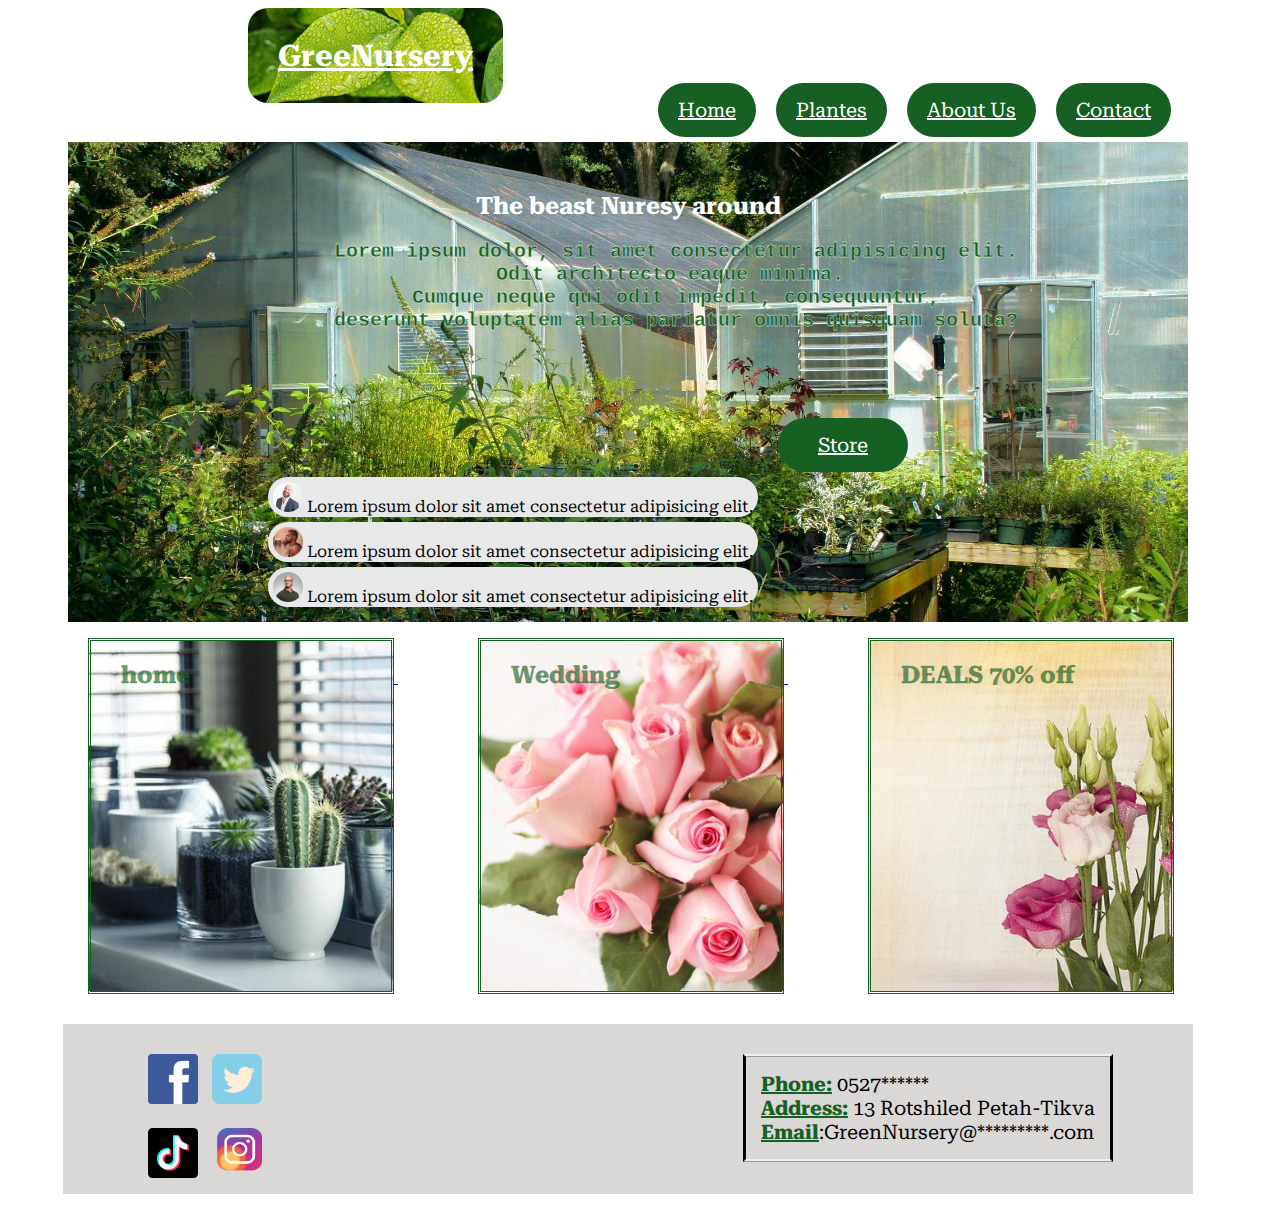
<file: NurseryProject/index.html>
<!DOCTYPE html>
<html lang="en">

<head>
    <title>GreeNursery</title>
    <link rel="stylesheet" href="css/styles.css">
    <link rel="icon" type="x-icon" href="css/img/favi.ico">


    <meta charset="UTF-8">
    <meta http-equiv="X-UA-Compatible" content="IE=edge">
    <meta name="viewport" content="width=device-width, initial-scale=1.0">
    <!--Font-->
    <link rel="preconnect" href="https://fonts.googleapis.com">
    <link rel="preconnect" href="https://fonts.gstatic.com" crossorigin>
    <link
        href="https://fonts.googleapis.com/css2?family=B612+Mono:ital@1&family=IM+Fell+English+SC&family=Libre+Baskerville:ital@1&family=Roboto+Serif:ital,opsz,wght@1,8..144,300&display=swap"
        rel="stylesheet">
    <!--Font close-->
</head>

<body>
    <header>
        <nav id="navbar">
            <div class="container">
                <h1><a href="index.html"> GreeNursery </a></h1>
            </div>
            <div>
                <ul>
                    <li><a href="index.html">Home</a></li>
                    <li><a href="plantes.html">Plantes</a></li>
                    <li><a href="about.html">About Us</a></li>
                    <li><a href="contact.html">Contact</a></li>
                </ul>
            </div>
        </nav>
        <section id="sectionOne">
            <div class="top">

                <h2> The beast Nuresy around</h2>
                <pre>
        Lorem ipsum dolor, sit amet consectetur adipisicing elit.
        Odit architecto eaque minima. 
        Cumque neque qui odit impedit, consequuntur,
        deserunt voluptatem alias pariatur omnis quisquam soluta?
                    
                </pre>
                <!-- botton -->
                <div>
                    <a href="plantes.html" class="btn"> Store</a>
                </div>

                <div class="cmn">
                    <img class="cmimg" src="css/img/pn1.png" alt="pn1">
                    Lorem ipsum dolor sit amet consectetur adipisicing elit.

                </div>
                <div class="cmn">
                    <img class="cmimg" src="css/img/pn2.png" alt="pn2">
                    Lorem ipsum dolor sit amet consectetur adipisicing elit.

                </div>
                <div class="cmn">
                    <img class="cmimg" src="css/img/pn3.png" alt="pn3">
                    Lorem ipsum dolor sit amet consectetur adipisicing elit.

                </div>

            </div>
        </section>
    </header>
    <section id="sectionTwo">

        <a href="indes.html">
            <div class="pc1">
                <h2> home </h2>
            </div>
        </a>
        <a href="wedding.html">
            <div class="pc2">
                <h2> Wedding</h2>
            </div>
        </a>
        <a href="plantes.html">
            <div class="pc3">
                <h2> DEALS 70% off
            </div>
        </a>

    </section>

    <footer id="fot">

        <div>
            <p class="borderfot"> <span class="txtlg"> Phone:</span> 0527****** <br>
                <span class="txtlg">Address:</span> 13 Rotshiled Petah-Tikva <br>
                <span class="txtlg">Email</span>:GreenNursery@*********.com<br> </p>
        </div>
        <div>
            <a href="http://www.facebook.com"><img class="logo" src="css/img/fk.png" alt="Facebook"></a>
            <a href="http://www.twitter.com"><img class="logo" src="css/img/tw.png" alt="twitter"></a>
        </div>
        <div class="fdiv">

            <a href="http://www.tiktok.com"><img class="logo" src="css/img/tkt.png" alt="tiktok"></a>
            <a href="http://www.instagram.com"><img class="logo" src="css/img/inst.png" alt="instagram"></a>
        </div>
    </footer>
</body>

</html>
</file>
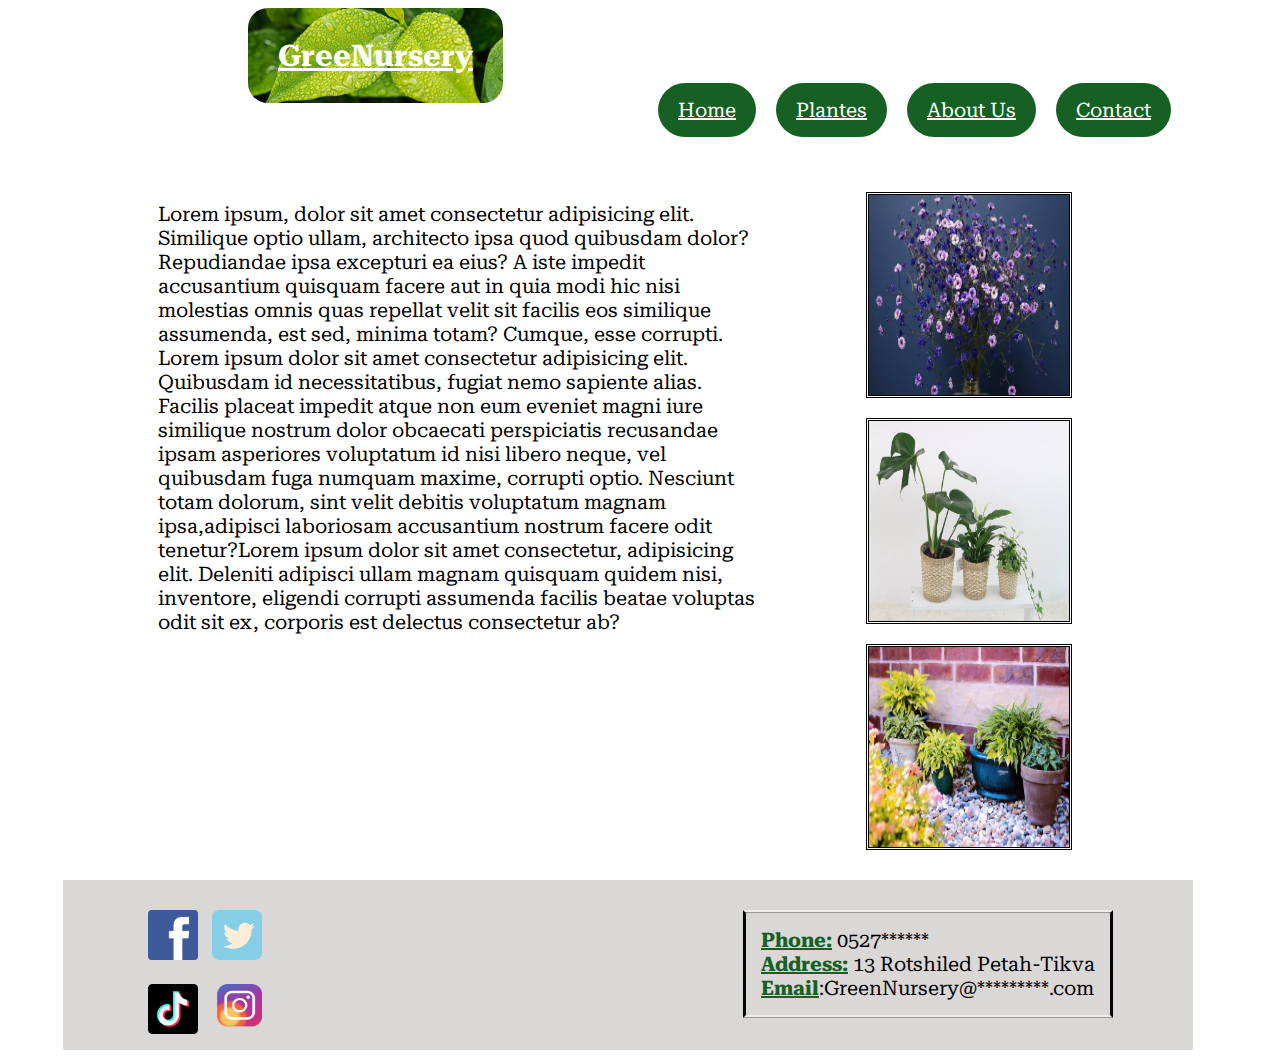
<file: NurseryProject/about.html>
<!DOCTYPE html>
<html lang="en">

<head>
    <title>About</title>
    <link rel="stylesheet" href="css/styles.css">
    <link rel="icon" type="x-icon" href="css/img/favi.ico">


    <meta charset="UTF-8">
    <meta http-equiv="X-UA-Compatible" content="IE=edge">
    <meta name="viewport" content="width=device-width, initial-scale=1.0">
    <!--Font-->
    <link rel="preconnect" href="https://fonts.googleapis.com">
    <link rel="preconnect" href="https://fonts.gstatic.com" crossorigin>
    <link
        href="https://fonts.googleapis.com/css2?family=B612+Mono:ital@1&family=IM+Fell+English+SC&family=Libre+Baskerville:ital@1&family=Roboto+Serif:ital,opsz,wght@1,8..144,300&display=swap"
        rel="stylesheet">
    <!--Font close-->
</head>

<body>
    <header>
        <nav id="navbar">
            <div class="container">
                <h1><a href="index.html"> GreeNursery </a></h1>
            </div>
            <div>
                <ul>
                    <li><a href="index.html">Home</a></li>
                    <li><a href="plantes.html">Plantes</a></li>
                    <li><a href="about.html">About Us</a></li>
                    <li><a href="contact.html">Contact</a></li>
                </ul>
            </div>
        </nav>
    </header>
    <section id="abu">
        <div>
            <p>
                Lorem ipsum, dolor sit amet consectetur adipisicing elit. Similique optio ullam,
                architecto ipsa quod quibusdam dolor? Repudiandae ipsa excepturi ea eius? A iste
                impedit accusantium quisquam facere aut in quia modi hic nisi molestias omnis quas
                repellat velit sit facilis eos similique assumenda, est sed, minima totam? Cumque,
                esse corrupti.
                Lorem ipsum dolor sit amet consectetur adipisicing elit. Quibusdam id necessitatibus,
                fugiat nemo sapiente alias. Facilis placeat impedit atque non eum eveniet magni iure similique
                nostrum dolor obcaecati perspiciatis recusandae ipsam asperiores voluptatum id nisi libero neque,
                vel quibusdam fuga numquam maxime, corrupti optio. Nesciunt totam dolorum, sint velit debitis
                voluptatum magnam ipsa,adipisci laboriosam accusantium nostrum facere odit tenetur?Lorem ipsum dolor
                sit amet consectetur, adipisicing elit. Deleniti adipisci ullam magnam quisquam quidem nisi,
                inventore, eligendi corrupti assumenda facilis beatae voluptas odit sit ex, corporis est delectus
                consectetur ab?
            </p>
        </div>

        <div><img class="picground" src="css/img/flABu.jpg" alt="pic1">
            <img class="picground" src="css/img/flAbu2.jpg" alt="pic2">
            <img class="picground" src="css/img/flAb3.jpg" alt="pic3"></div>
    </section>
    <footer id="fot">

        <div>
            <p class="borderfot"> <span class="txtlg"> Phone:</span> 0527****** <br>
                <span class="txtlg">Address:</span> 13 Rotshiled Petah-Tikva <br>
                <span class="txtlg">Email</span>:GreenNursery@*********.com<br> </p>
        </div>
        <div>
            <a href="http://www.facebook.com"><img class="logo" src="css/img/fk.png" alt="Facebook"></a>
            <a href="http://www.twitter.com"><img class="logo" src="css/img/tw.png" alt="twitter"></a>
        </div>
        <div class="fdiv">

            <a href="http://www.tiktok.com"><img class="logo" src="css/img/tkt.png" alt="tiktok"></a>
            <a href="http://www.instagram.com"><img class="logo" src="css/img/inst.png" alt="instagram"></a>
        </div>
    </footer>
</body>

</html>
</file>
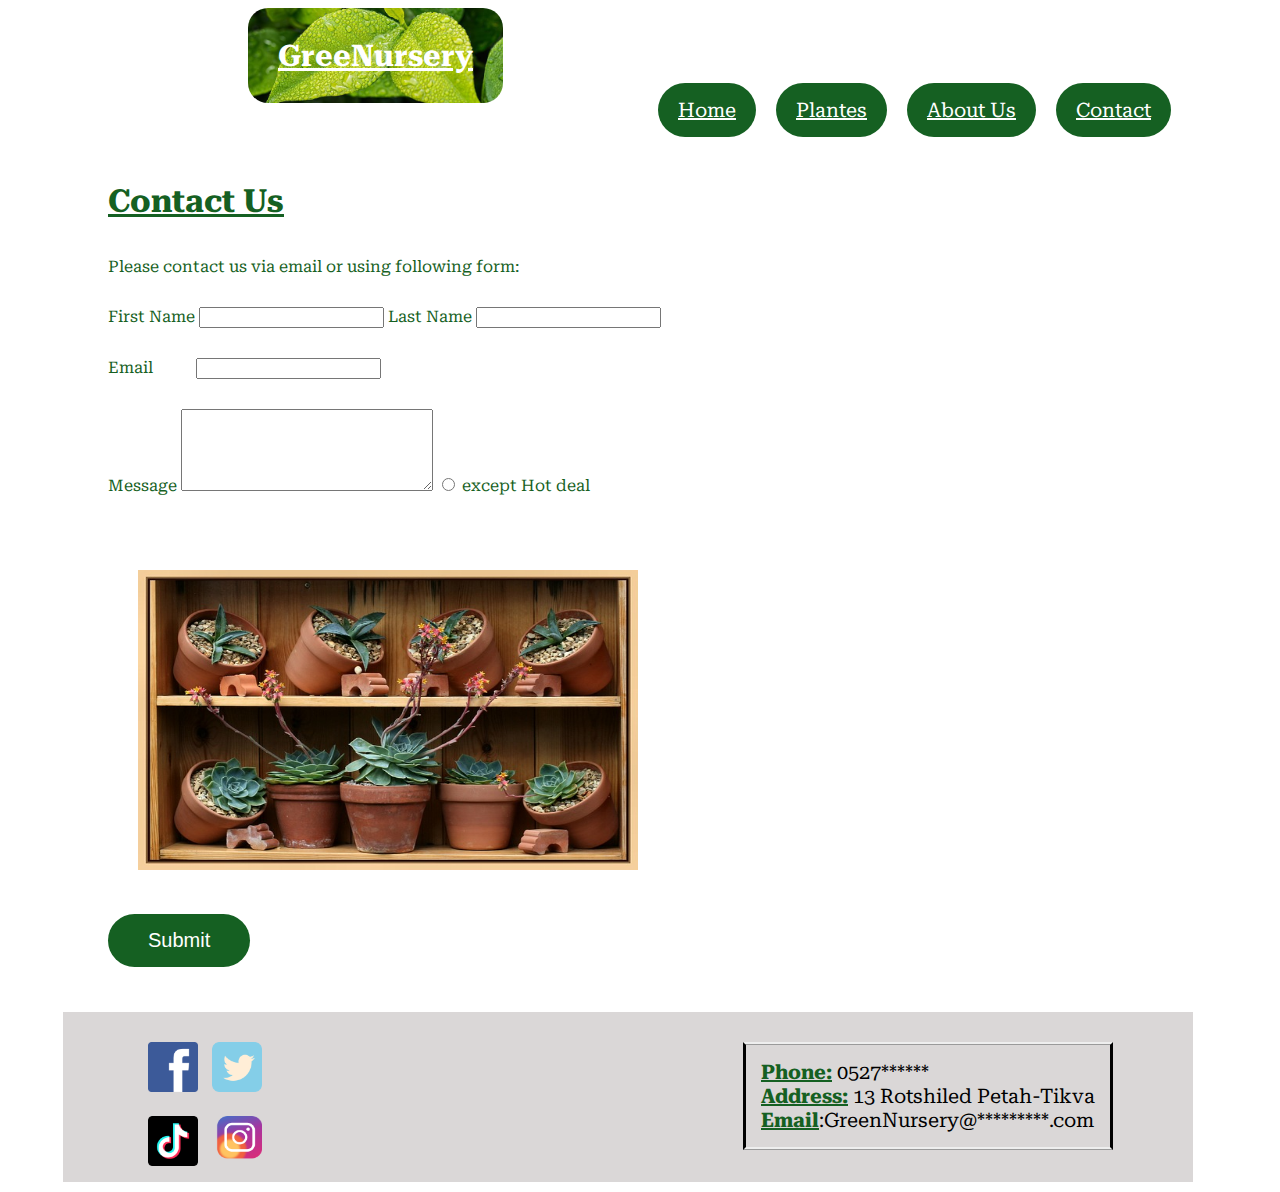
<file: NurseryProject/contact.html>
<!DOCTYPE html>
<html lang="en">

<head>
    <meta charset="UTF-8">
    <meta http-equiv="X-UA-Compatible" content="IE=edge">
    <meta name="viewport" content="width=device-width, initial-scale=1.0">

    <title>Contact</title>
    <link rel="stylesheet" href="css/styles.css">
    <link rel="icon" type="x-icon" href="css/img/favi.ico">


    <meta charset="UTF-8">
    <meta http-equiv="X-UA-Compatible" content="IE=edge">
    <meta name="viewport" content="width=device-width, initial-scale=1.0">
    <!--Font-->
    <link rel="preconnect" href="https://fonts.googleapis.com">
    <link rel="preconnect" href="https://fonts.gstatic.com" crossorigin>
    <link
        href="https://fonts.googleapis.com/css2?family=B612+Mono:ital@1&family=IM+Fell+English+SC&family=Libre+Baskerville:ital@1&family=Roboto+Serif:ital,opsz,wght@1,8..144,300&display=swap"
        rel="stylesheet">
    <!--Font close-->
</head>

<body>
    <header>
        <nav id="navbar">
            <div class="container">
                <h1><a href="index.html"> GreeNursery </a></h1>
            </div>
            <div>
                <ul>
                    <li><a href="index.html">Home</a></li>
                    <li><a href="plantes.html">Plantes</a></li>
                    <li><a href="about.html">About Us</a></li>
                    <li><a href="contact.html">Contact</a></li>
                </ul>
            </div>
        </nav>

        <section id="contact">
            <div class="lbl">
                <h1> Contact Us</h1>
                <br>
                <p>
                    Please contact us via email or using following form:
                </p>
                <form>

                    <div>
                        <lable for="fname">First Name</lable>
                        <input type="text" name="fname">

                        <lable for="lname">Last Name</lable>
                        <input type="text" name="lname">
                    </div>
                    <br>
                    <div>
                        <lable for="email">Email</lable>
                        <input class="emailspace" type="text" name="email">
                    </div>
                    <br>
                    <div class="msglbl">
                        <lable for="msg">Message</lable>

                        <textarea class="txt" name="msg"></textarea>
                    </div>
                    <input type="radio" name="deals">
                    <lable for="deals">except Hot deal</lable>
            </div>
            </div>

            <div>
                <img class="flc" src="css/img/flcont.jpg" alt="flcont">
            </div>

            <button type="submit" class="sbtn">Submit</button>

            </form>
        </section>
    </header>
    <footer id="fot">

        <div>
            <p class="borderfot"> <span class="txtlg"> Phone:</span> 0527****** <br>
                <span class="txtlg">Address:</span> 13 Rotshiled Petah-Tikva <br>
                <span class="txtlg">Email</span>:GreenNursery@*********.com<br> </p>
        </div>
        <div>
            <a href="http://www.facebook.com"><img class="logo" src="css/img/fk.png" alt="Facebook"></a>
            <a href="http://www.twitter.com"><img class="logo" src="css/img/tw.png" alt="twitter"></a>
        </div>
        <div class="fdiv">

            <a href="http://www.tiktok.com"><img class="logo" src="css/img/tkt.png" alt="tiktok"></a>
            <a href="http://www.instagram.com"><img class="logo" src="css/img/inst.png" alt="instagram"></a>
        </div>
    </footer>
</body>

</html>
</file>
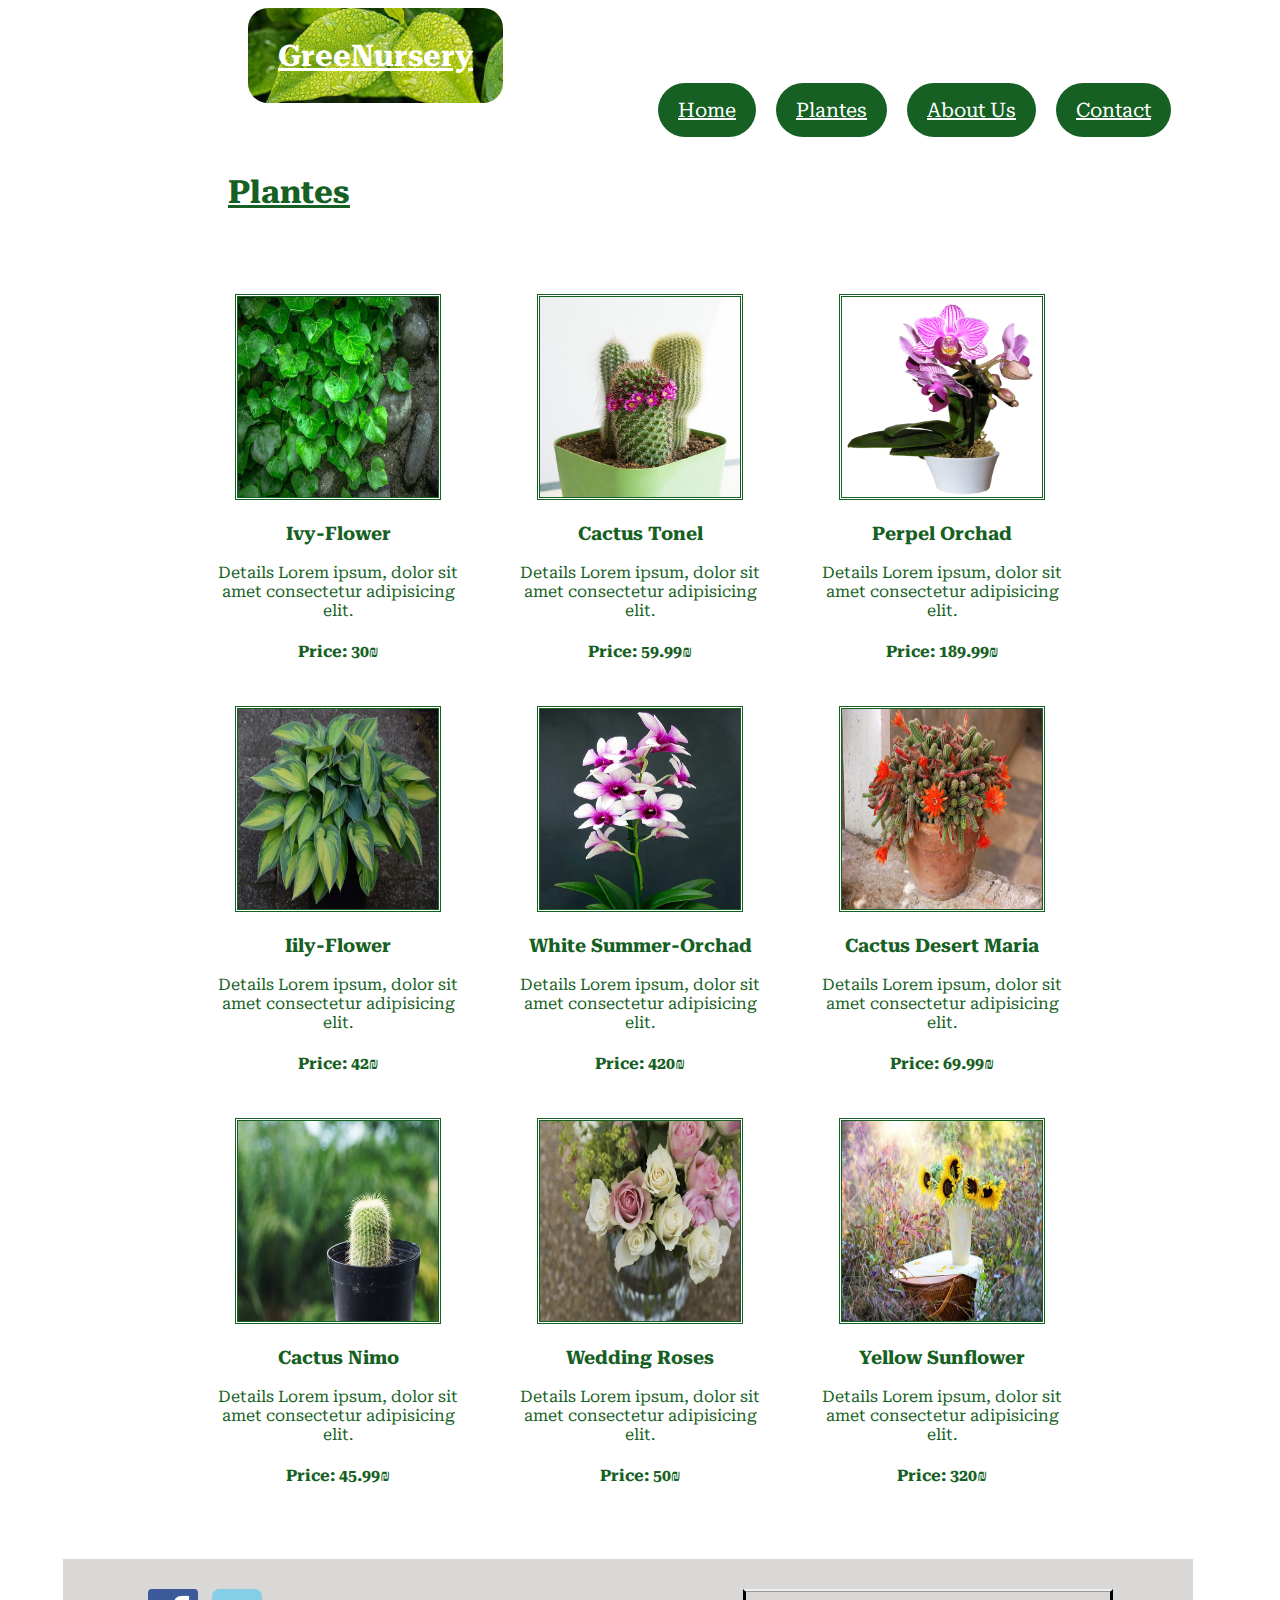
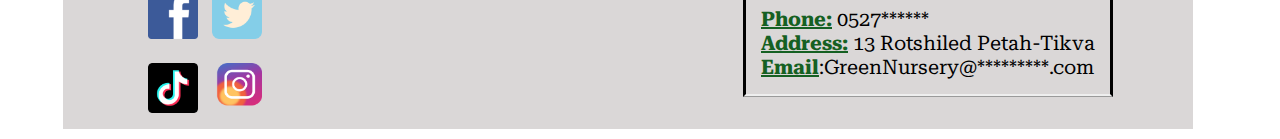
<file: NurseryProject/plantes.html>
<!DOCTYPE html>
<html lang="en">

<head>
    <meta charset="UTF-8">
    <meta http-equiv="X-UA-Compatible" content="IE=edge">
    <meta name="viewport" content="width=device-width, initial-scale=1.0">

    <title>Plantes</title>
    <link rel="stylesheet" href="css/styles.css">
    <link rel="icon" type="x-icon" href="css/img/favi.ico">


    <meta charset="UTF-8">
    <meta http-equiv="X-UA-Compatible" content="IE=edge">
    <meta name="viewport" content="width=device-width, initial-scale=1.0">
    <!--Font-->
    <link rel="preconnect" href="https://fonts.googleapis.com">
    <link rel="preconnect" href="https://fonts.gstatic.com" crossorigin>
    <link
        href="https://fonts.googleapis.com/css2?family=B612+Mono:ital@1&family=IM+Fell+English+SC&family=Libre+Baskerville:ital@1&family=Roboto+Serif:ital,opsz,wght@1,8..144,300&display=swap"
        rel="stylesheet">
    <!--Font close-->
</head>

<body>
    <header>
        <nav id="navbar">
            <div class="container">
                <h1><a href="index.html"> GreeNursery </a></h1>
            </div>
            <div>
                <ul>
                    <li><a href="index.html">Home</a></li>
                    <li><a href="plantes.html">Plantes</a></li>
                    <li><a href="about.html">About Us</a></li>
                    <li><a href="contact.html">Contact</a></li>
                </ul>
            </div>
        </nav>
    </header>



    <section id="plantes">

        <div class="ptl">
            <h1> Plantes</h1>
        </div>

        <table>
            <tr>
                <td>
                    <div> <img src="css/flowerimg/ivy.jpg" alt="F1">
                        <h3> Ivy-Flower</h3>
                        <p> Details Lorem ipsum, dolor sit amet consectetur adipisicing elit.
                        </p>
                        <h4> Price: 30₪</h4>
                    </div>
                </td>
                <td>
                    <div> <img src="css/flowerimg/cactus2.jpg" alt="F2">
                        <h3> Cactus Tonel</h3>
                        <p> Details Lorem ipsum, dolor sit amet consectetur adipisicing elit.
                        </p>
                        <h4> Price: 59.99₪</h4>
                    </div>
                </td>
                <td>
                    <div> <img src="css/flowerimg/orch-per.png" alt="F3">
                        <h3> Perpel Orchad</h3>
                        <p> Details Lorem ipsum, dolor sit amet consectetur adipisicing elit.
                        </p>
                        <h4> Price: 189.99₪</h4>
                    </div>
                </td>
            </tr>
            <tr>
                <td>
                    <div> <img src="css/flowerimg/lily.jpg" alt="F4">
                        <h3> Iily-Flower</h3>
                        <p> Details Lorem ipsum, dolor sit amet consectetur adipisicing elit.
                        </p>
                        <h4> Price: 42₪</h4>
                    </div>
                </td>
                <td>
                    <div> <img src="css/flowerimg/orch-whi.jpg" alt="F5">
                        <h3> White Summer-Orchad</h3>
                        <p> Details Lorem ipsum, dolor sit amet consectetur adipisicing elit.
                        </p>
                        <h4> Price: 420₪</h4>
                    </div>
                </td>
                <td>
                    <div> <img src="css/flowerimg/cactus1.jpg" alt="F6">
                        <h3> Cactus Desert Maria</h3>
                        <p> Details Lorem ipsum, dolor sit amet consectetur adipisicing elit.
                        </p>
                        <h4> Price: 69.99₪</h4>
                    </div>
                </td>
            </tr>
            <tr>
                <td>
                    <div> <img src="css/flowerimg/cactus3.jpg" alt="F7">
                        <h3> Cactus Nimo</h3>
                        <p> Details Lorem ipsum, dolor sit amet consectetur adipisicing elit.
                        </p>
                        <h4> Price: 45.99₪</h4>
                    </div>
                </td>
                <td>
                    <div> <img src="css/flowerimg/roses1.jpg" alt="F8">
                        <h3> Wedding Roses</h3>
                        <p> Details Lorem ipsum, dolor sit amet consectetur adipisicing elit.
                        </p>
                        <h4> Price: 50₪</h4>
                    </div>
                </td>
                <td>
                    <div> <img src="css/flowerimg/sunf.jpg" alt="F9">
                        <h3> Yellow Sunflower</h3>
                        <p> Details Lorem ipsum, dolor sit amet consectetur adipisicing elit.
                        </p>
                        <h4> Price: 320₪</h4>
                    </div>
                </td>


            </tr>

        </table>
    </section>

    <footer id="fot">

        <div>
            <p class="borderfot"> <span class="txtlg"> Phone:</span> 0527****** <br>
                <span class="txtlg">Address:</span> 13 Rotshiled Petah-Tikva <br>
                <span class="txtlg">Email</span>:GreenNursery@*********.com<br> </p>
        </div>
        <div>
            <a href="http://www.facebook.com"><img class="logo" src="css/img/fk.png" alt="Facebook"></a>
            <a href="http://www.twitter.com"><img class="logo" src="css/img/tw.png" alt="twitter"></a>
        </div>
        <div class="fdiv">

            <a href="http://www.tiktok.com"><img class="logo" src="css/img/tkt.png" alt="tiktok"></a>
            <a href="http://www.instagram.com"><img class="logo" src="css/img/inst.png" alt="instagram"></a>
        </div>
    </footer>
</body>

</html>
</file>
<file: NurseryProject/css/styles.css>
body {
    background-color: white;

    font-family: 'B612 Mono', monospace;
    font-family: 'IM Fell English SC', serif;
    font-family: 'Libre Baskerville', serif;
    font-family: 'Roboto Serif', serif;

}

/* Media query*/
@media(max-width: 550px) {

    #mobile h1 {
        display: block;

    }
}

@media(min-width: 551px) and (max-width: 768px) {

    #tablet h1 {
        display: block;
    }
}

@media(min-width: 769px) and (max-width: 1200px) {

    #normal h1 {
        display: block;
    }
}

@media(min-width: 1201px) {

    #normal h1 {
        display: block;
    }
}

/* Media query end*/
h1 a {
    background: url('../css/img/tlt.jpg') center /cover;
    padding: 30px;
    border-radius: 20px;
    color: white;

}

.container {

    padding: 0px 0px;
}

#navbar {
    float: left;
}

#navbar h1 {
    margin: 30px 0px 10px 240px;
    float: left;
    font-size: 30px;


}

#navbar ul {
    margin: 0px 00px 05px 600px;
    float: right;
    list-style: none;

}

#navbar ul li {
    float: left;
    margin: 0px 10px;
    background-color: rgb(21, 96, 34);
    padding: 15px 20px;
    border-radius: 80px;
    font-size: 20px
}

#navbar ul li a {
    color: white;

}

#sectionOne {
    height: 400px;
    border: none;
}

#sectionOne .top {
    clear: both;
    background: url('../css/img/backgd.jpg') no-repeat center 50% /cover;
    height: 480px;
    width: 1120px;
    margin: 60px;
    border-style: none;
}

#sectionOne h2 {
    text-align: center;
    display: block;

    color: white;
    padding-top: 50px;
    /* padding: 60px 100px; */

}

#sectionOne pre {
    text-align: center;
    color: rgb(21, 96, 34);

    font-size: x-large;
    font-weight: 900;
    /* Text-stroke-line */
    -webkit-text-stroke-width: 0.3px;
    -webkit-text-stroke-color: white;

}

.btn {
    clear: both;
    float: right;
    background-color: rgb(21, 96, 34);
    color: white;
    padding: 15px 40px;
    border-radius: 80px;
    font-size: 20px;
    margin: 20px 280px 0px 540px;
}

.cmn {
    padding: 5px;
    margin: 5px 0px 0px 200px;
    float: left;
    border-radius: 50px;
    background-color: rgb(232, 232, 232);
    color: black;
    height: 30px;

    border-style: none;
}

.cmimg {
    height: 30px;
    width: 30px;
    ;
}

/* Sction 2*/
#sectionTwo {
    clear: both;
    margin-top: 200px;
    -webkit-text-stroke-width: 0.3px;
    -webkit-text-stroke-color: 222;
}

#sectionTwo div {
    clear: both;
    display: inline-block;
    margin-top: 30px;
    margin-left: 80px;
    flex-direction: row;
    border-style: double;

}

#sectionTwo a div {
    border-color: rgb(21, 96, 34);
}

#sectionTwo a div h2 {
    color: rgba(21, 96, 33, 0.626);
}

#sectionTwo h2 {
    position: relative;
    left: 30px;
}

.pc1 {
    clear: both;
    background: url('../css/img/home.jpg') no-repeat center 100% /cover;
    height: 350px;
    width: 300px;

}

.pc2 {
    clear: both;
    background: url('../css/img/wd.jpg') no-repeat center 100% /cover;
    height: 350px;
    width: 300px;

}

.pc3 {
    clear: both;
    background: url('../css/img/dl.jpg') no-repeat center 100% /cover;
    height: 350px;
    width: 300px;

}

/* end section 2 */
.sctool {
    height: 350px;
    width: 350px;
    border-style: double;
}

#fot {
    clear: both;
    height: 170px;
    width: 1130px;
    margin: 30px 0px 10px 55px;
    background-color: rgb(218, 215, 215);
}

#fot p {
    float: right;
    font-size: 20px;
}

#fot div {
    padding: 10px 80px;

}

.fdiv {
    display: block;

}

.logo {
    padding: 0px 05px;
    height: 50px;
    width: 50px;
}

.txtlg {
    color: rgb(21, 96, 34);
    font-weight: bold;
    text-decoration: underline;
    text-decoration-color: rgb(21, 96, 34);
}

.borderfot {
    border-style: ridge solid;

    padding: 15px 15px;
}

/* About style*/
#abu {

    display: flex;
    float: right;
    clear: both;
    padding: 30px 50px;
    font-size: 20px;
    color: black;
}

#abu div {
    display: flex;
    flex-direction: column;
}

#abu div p {
    padding: 10px 100px;
}

.picground {
    clear: both;
    height: 200px;
    width: 200px;
    margin: 20px 150px 0px 0px;
    border-style: double;
}

/* Contact*/
#contact {
    padding: 15px 100px;
    color: rgb(21, 96, 34);
}

#contact h1 {
    display: inline-block;
    margin-top: 20px;
    text-decoration: underline;
}

#contact p {
    display: inline-block;
}

#contact form div {
    display: inline-block;
    padding: 15px 0px;

}

.txt {
    width: 250px;
    height: 80px;
    padding: 0px;
}

.lbl {
    margin-top: 20px;
    float: left;
}

.emailspace {
    margin-left: 39px;
}

.sbtn {
    display: inline-block;
    background-color: rgb(21, 96, 34);
    color: white;
    padding: 15px 40px;
    border-radius: 80px;
    border-style: none;
    font-size: 20px;
    margin-top: 40px;


}

.flc {

    display: inline-block;
    margin: 60px 0px 0px 30px;
    height: 300px;
    width: 500px;

}

/*plantes*/
.ptl {
    display: block;
    color: rgb(21, 96, 34);
    text-decoration: underline;

}

#plantes table div {
    height: 350px;
    width: 240px;
    display: block;
    color: rgb(21, 96, 34);
    text-align: center;
}

.ptl {
    clear: both;
    position: static;
    margin-left: 220px;
    padding-top: 10px;

}

#plantes div img {
    clear: both;
    float: center;
    height: 200px;
    width: 200px;
    padding: auto;
    border-style: double;
}

#plantes table {
    margin-top: 10px;
    margin-left: auto;
    margin-right: auto;
    border-spacing: 60px;
}
</file>
